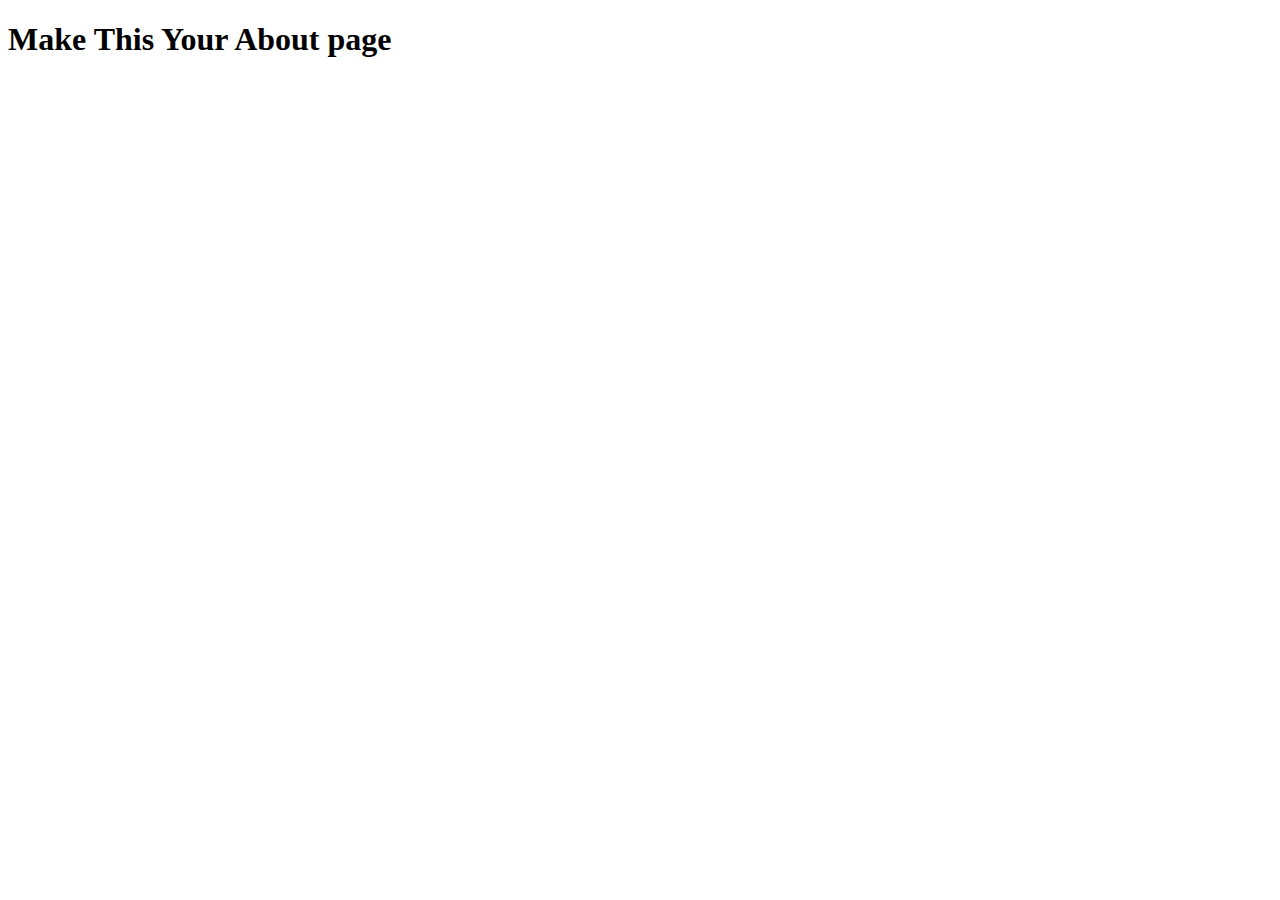
<file: about.html>
<!DOCTYPE html>
<html lang="en">
<head>
    <meta charset="UTF-8">
    <meta http-equiv="X-UA-Compatible" content="IE=edge">
    <meta name="viewport" content="width=device-width, initial-scale=1.0">
    <title>About</title>
</head>
<body>
    <h1>Make This Your About page</h1>
</body>
</html>
</file>
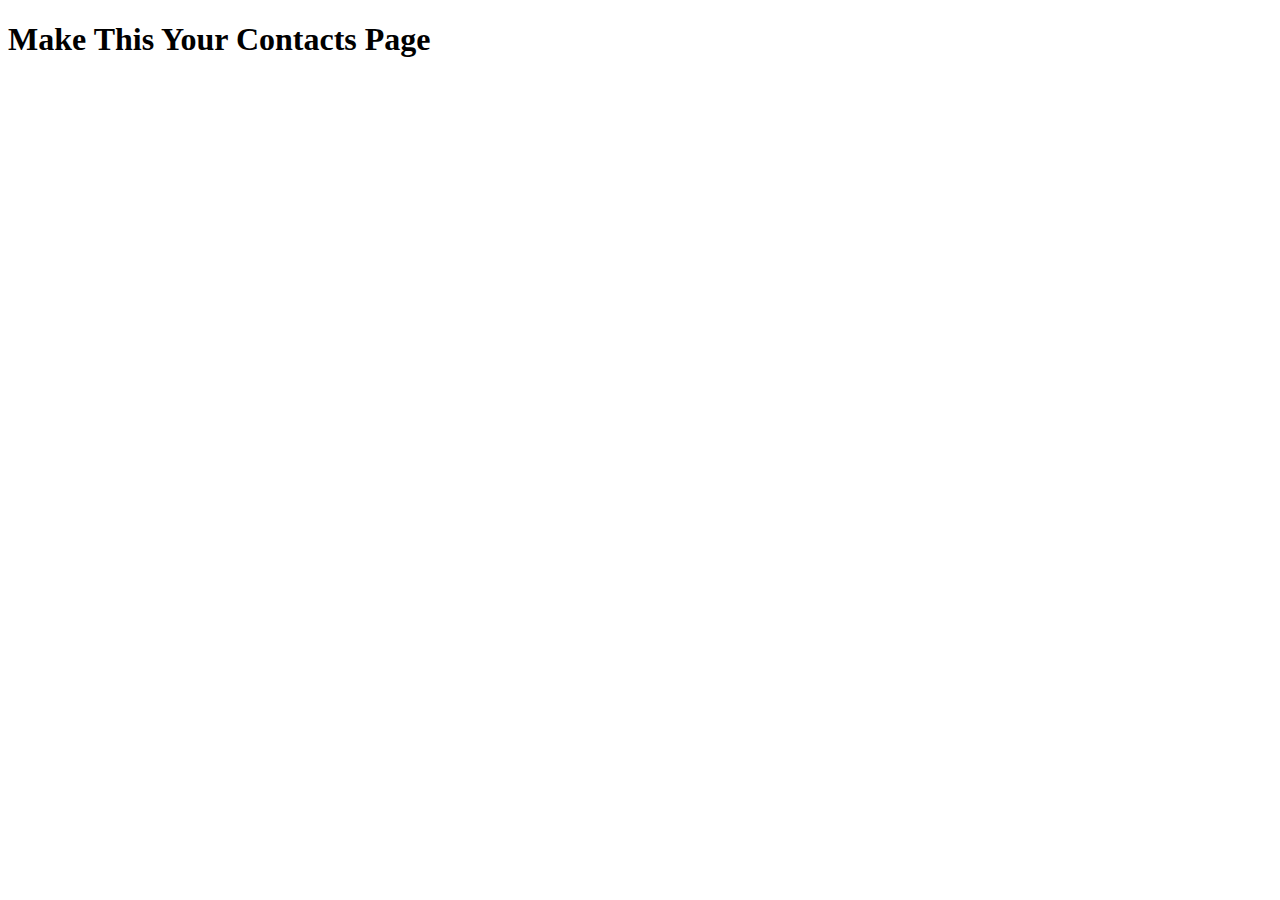
<file: contacts.html>
<!DOCTYPE html>
<html lang="en">
<head>
    <meta charset="UTF-8">
    <meta http-equiv="X-UA-Compatible" content="IE=edge">
    <meta name="viewport" content="width=device-width, initial-scale=1.0">
    <title>Contacts</title>
</head>
<body>
    <h1>Make This Your Contacts Page</h1>
</body>
</html>
</file>
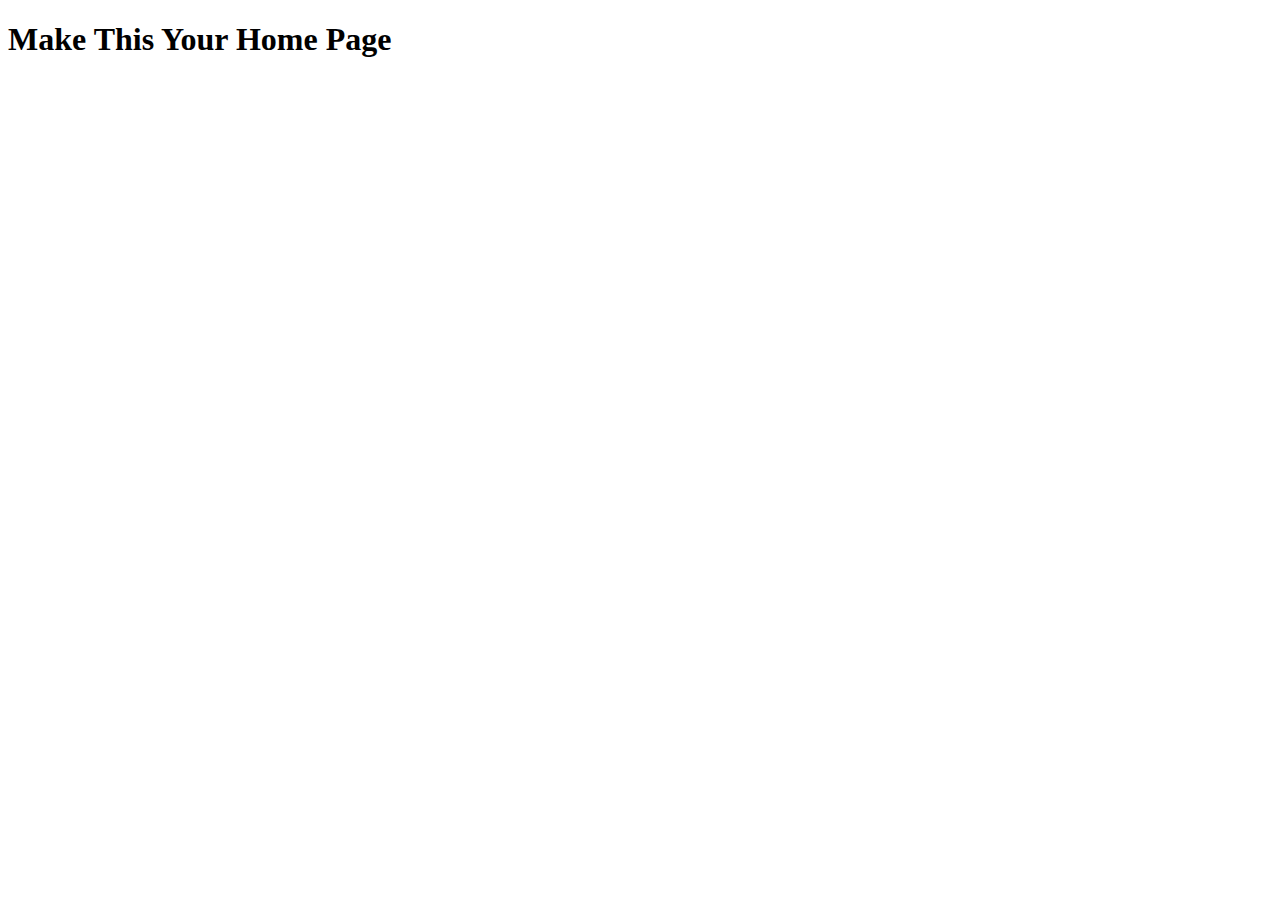
<file: home.html>
<!DOCTYPE html>
<html lang="en">
<head>
    <meta charset="UTF-8">
    <meta http-equiv="X-UA-Compatible" content="IE=edge">
    <meta name="viewport" content="width=device-width, initial-scale=1.0">
    <title>Home</title>
</head>
<body>
    <h1>Make This Your Home Page</h1>
</body>
</html>
</file>
